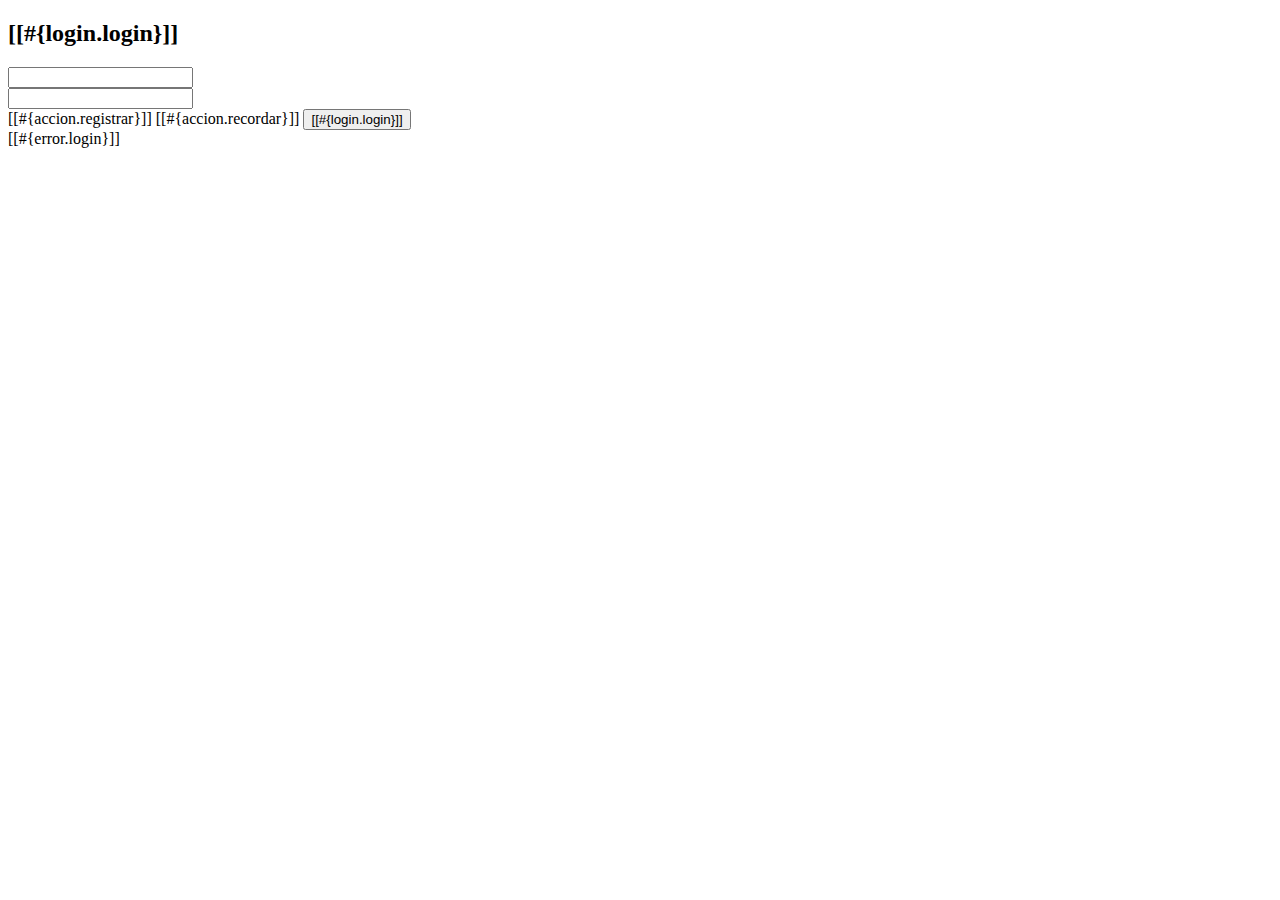
<file: Tienda_Danny/src/main/resources/templates/login.html>
<!DOCTYPE html>
<html xmlns="http://www.w3.org/1999/xhtml"
      xmlns:th="http://www.thymeleaf.org"
      xmlns:sec="http://www.thymeleaf.org/thymeleaf-extras-springsecurity6">
    <head th:replace="~{general/fragmentos :: head}"/>
    <body>
        <header th:replace="~{general/fragmentos :: header}"/>
        <div class="row my-5">
            <div class="col-md-4 offset-md-4">
                <div class="card">
                    <div class="card-header bg-success text-white text-center">
                        <h2>[[#{login.login}]]</h2>
                    </div>
                    <div class="card-body">
                        <form method="POST" th:action="@{/login}">
                            <!-- Formulario y campos -->
                            <div class="row my-3">
                                <label for="username" class="col-md-1 my-auto"><i class="fas fa-user-lock"></i></label>
                                <div class="col-md-11 my-auto">
                                    <input class="form-control" id="username" type="text" name="username" th:placeholder="#{login.username}"/>
                                </div>
                            </div>
                            <div class="row my-3">
                                <label for="password" class="col-md-1 my-auto"><i class="fas fa-key"></i></label>
                                <div class="col-md-11 my-auto">
                                    <input class="form-control" id="password" type="password" name="password" th:placeholder="#{login.password}"/>
                                </div>
                            </div>                            
                            <!-- Botones y enlaces -->
                            <div class="d-flex justify-content-around mt-4">
                                <!-- Enlace de registro (con estilo de botón) -->
                                <a th:href="@{/registro/nuevo}" class="btn btn-primary"><i class="fas fa-user-plus"></i> [[#{accion.registrar}]]</a>                                
                                <!-- Enlace para recordar contraseña -->
                                <a th:href="@{/registro/recordar}" class="btn btn-info"><i class="fas fa-envelope"></i> [[#{accion.recordar}]]</a>                                
                                <!-- Botón para enviar el formulario -->
                                <button class="btn btn-success" type="submit"><i class="fas fa-sign-in-alt"></i> [[#{login.login}]]</button>
                            </div>
                        </form>
                    </div>
                </div>
                <!-- Manejo de Errores -->
                <div th:if="${param.error != null}" class="alert alert-danger mt-3 text-center" role="alert">
                    [[#{error.login}]]
                </div>
            </div>
        </div>
        <footer th:replace="~{general/fragmentos :: footer}"/>
    </body>
</html>
</file>
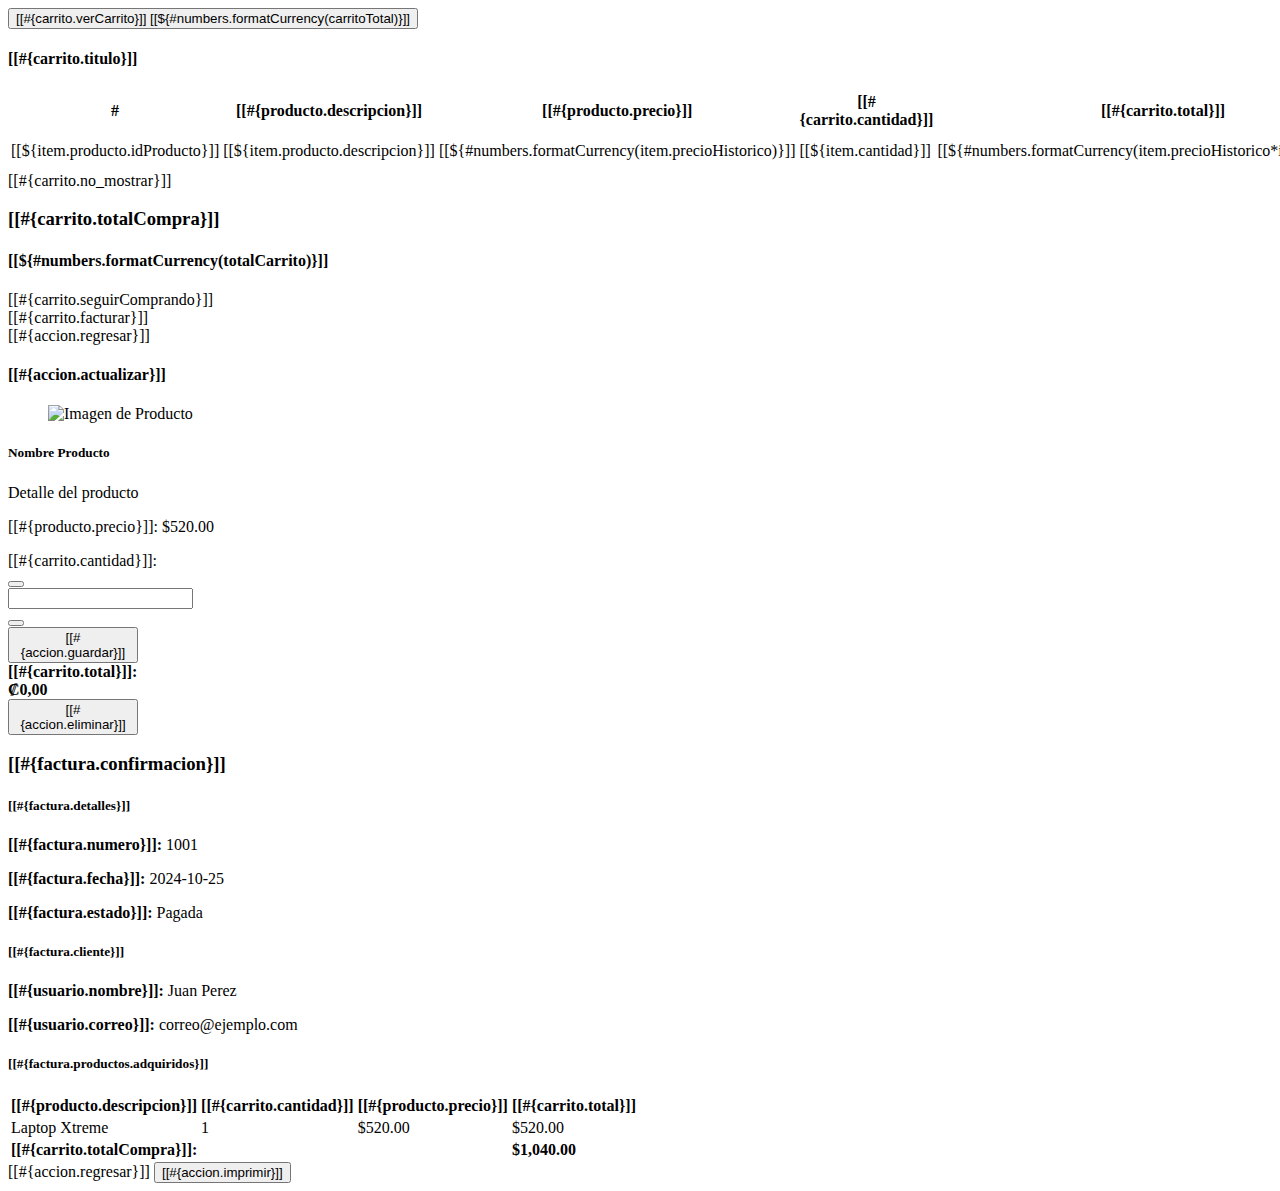
<file: Tienda_Danny/src/main/resources/templates/carrito/fragmentos.html>
<!DOCTYPE html>
<html xmlns:th="http://www.thymeleaf.org"
      xmlns="http://www.w3.org/1999/xhtml"
      xmlns:sec="http://thymeleaf.org/extras/spring-security">
    <head th:replace="~{layout/plantilla :: head}">
        <title>TechShop</title>
    </head>
    <body>       

        <div th:fragment="verCarrito" th:unless="${#lists.isEmpty(listaItems)}">            
            <form action="/carrito/listado">
                <button
                    type="submit"
                    class="btn btn-primary">
                    <i class="fas fa-cart-plus"></i>
                    [[#{carrito.verCarrito}]] [[${#numbers.formatCurrency(carritoTotal)}]]
                </button>
            </form>
        </div>     

        <section th:fragment="listadoCarrito" id="items">          
            <div class="row p-5">
                <div class="col-md-9">
                    <div class="card">
                        <div class="card-header">
                            <h4>[[#{carrito.titulo}]]</h4>
                        </div>
                        <div th:if="${carritoItems != null and !carritoItems.empty}">
                            <table class="table table-stryped">
                                <thead class="thead-dark">
                                    <tr>
                                        <th>#</th>
                                        <th>[[#{producto.descripcion}]]</th>
                                        <th>[[#{producto.precio}]]</th>
                                        <th>[[#{carrito.cantidad}]]</th>
                                        <th>[[#{carrito.total}]]</th>
                                        <th></th>
                                        <th></th>
                                    </tr>
                                </thead>
                                <tbody>
                                    <tr th:each="item : ${carritoItems}">
                                        <td>[[${item.producto.idProducto}]]</td>
                                        <td>[[${item.producto.descripcion}]]</td>
                                        
                                        <td class="text-end">[[${#numbers.formatCurrency(item.precioHistorico)}]]</td>
                                        <td class="text-center">[[${item.cantidad}]]</td>
                                        <td class="text-center">[[${#numbers.formatCurrency(item.precioHistorico*item.cantidad)}]]</td>
                                        <td>
                                            <form th:action="@{/carrito/eliminar/}+${item.producto.idProducto}" method="post" class="d-inline">
                                                <button type="submit" class="btn btn-danger">
                                                    <i class='fas fa-trash'></i> [[#{accion.eliminar}]]
                                                </button>
                                            </form>
                                        </td>
                                        <td>
                                            <a th:href="@{/carrito/modificar/}+${item.producto.idProducto}"
                                               class="btn btn-warning">
                                                <i class='fas fa-pencil'></i> [[#{accion.actualizar}]]
                                            </a>
                                        </td>
                                    </tr>
                                </tbody>
                            </table>
                        </div>
                        <div class="text-center p-2" th:if="${carritoItems== null or carritoItems.empty}">
                            [[#{carrito.no_mostrar}]]
                        </div>
                    </div>
                </div>
                <div class="col-md-3">
                    <div class="card text-center bg-primary text-white mb-3">
                        <div class="card-body">
                            <h3>[[#{carrito.totalCompra}]]</h3>
                            <h4 class="fs-4">
                                [[${#numbers.formatCurrency(totalCarrito)}]]
                            </h4>
                        </div>
                    </div>
                    <div class="card text-center bg-success text-white mb-3">
                        <div class="card-body">
                            <a th:href="@{/}"
                               class="btn btn-success">
                                <i class='fas fa-reply'></i> [[#{carrito.seguirComprando}]]
                            </a>
                        </div>
                    </div>
                    <div class="card text-center bg-info text-white mb-3">
                        <div class="card-body">
                            <a th:href="@{/facturar/carrito}"
                               class="btn btn-info">
                                <i class='fas fa-fordward'></i> [[#{carrito.facturar}]]
                            </a>
                        </div>
                    </div> 
                </div>
            </div>            
        </section>

        <section th:fragment="modificaItem" class="container py-4">
            <div class="row mb-3">
                <div class="col-12">
                    <a th:href="@{/carrito/listado}" class="btn btn-primary">
                        <i class='fas fa-reply'></i> [[#{accion.regresar}]]
                    </a>
                </div>
            </div>

            <div class="card shadow-lg mx-auto" style="max-width: 800px;">
                <div class="card-body">
                    <h4 class="card-title mb-4">[[#{accion.actualizar}]]</h4>
                    <div class="row align-items-center">
                        <div class="col-md-4 text-center mb-3 mb-md-0">
                            <figure>
                                <img th:src="@{${item.producto.rutaImagen}}" 
                                     width="150" 
                                     alt="Imagen de Producto" 
                                     class="rounded shadow-sm"/>
                            </figure>
                        </div>
                        <div class="col-md-8">
                            <h5 class="font-weight-bold" th:text="${item.producto.descripcion}">Nombre Producto</h5>
                            <p class="text-muted small mb-1" th:text="${item.producto.detalle}">Detalle del producto</p>
                            <p class="text-info mb-3">
                                [[#{producto.precio}]]: 
                                <span th:text="${#numbers.formatCurrency(item.precioHistorico)}">$520.00</span>
                                <span id="precioUnitario" 
                                      th:data-precio="${item.precioHistorico}" 
                                      style="display: none;">
                                </span>
                            </p>
                            <form th:action="@{/carrito/actualizar}"
                                  method="post"
                                  th:object="${item}"
                                  class="form-inline mb-4">
                                <input type="hidden" name="idProducto" th:field="*{producto.idProducto}"/>
                                <label class="mr-2">[[#{carrito.cantidad}]]:</label>
                                <div class="input-group input-group-sm mr-4" style="width: 130px;">
                                    <div class="input-group-prepend">
                                        <button type="button" class="btn btn-outline-secondary btn-sm" 
                                                onclick="ajustarCantidad(this, -1)">
                                            <i class="fas fa-minus"></i>
                                        </button>
                                    </div>
                                    <input type="number" 
                                           name="cantidad" 
                                           th:field="*{cantidad}" 
                                           min='1' 
                                           th:max="${item.producto.existencias}"
                                           id="cantidadInput"
                                           class="form-control text-center"
                                           onchange="calcularSubtotalItem()" /> <div class="input-group-append"/>
                                    <button type="button" class="btn btn-outline-secondary btn-sm"
                                            onclick="ajustarCantidad(this, 1)">
                                        <i class="fas fa-plus"></i>
                                    </button>
                                </div>                        
                                <button class="btn btn-success btn-sm" type="submit" name="guardar">
                                    <i class='fas fa-save'></i> [[#{accion.guardar}]]
                                </button>
                            </form>
                            <div class="alert alert-light text-right mb-4">
                                <strong class="h5">[[#{carrito.total}]]: 
                                    <span id="subtotalItemDisplay"
                                          th:with="subtotal=${item.precioHistorico} * ${item.cantidad}"
                                          th:text="${#numbers.formatCurrency(subtotal)}" 
                                          class="text-success">$1,040.00</span>
                                </strong>
                            </div>
                            <div class="text-right">
                                <form th:action="@{/carrito/eliminar/}+${item.producto.idProducto}" 
                                      method="post"
                                      style="display: inline;">
                                    <button type="submit" 
                                            class="btn btn-outline-danger btn-sm"
                                            onclick="return confirm('¿Está seguro de que desea eliminar este producto del carrito?');">
                                        <i class='fas fa-trash'></i> [[#{accion.eliminar}]]
                                    </button>
                                </form>
                            </div>
                        </div>
                    </div>
                </div>
            </div>

            <script>
                // 💡 Función básica para manejar el Stepper UI (requiere jQuery si usas Thymeleaf)
                function ajustarCantidad(button, delta) {
                    var input = $(button).closest('.input-group').find('input[type="number"]');
                    var currentValue = parseInt(input.val());
                    var minValue = parseInt(input.attr('min'));
                    var maxValue = parseInt(input.attr('max'));
                    var newValue = currentValue + delta;
                    // Limitar la cantidad
                    if (newValue >= minValue && newValue <= maxValue) {
                        input.val(newValue);
                        // 💡 SOLUCIÓN DEL PROBLEMA 2: Llamar al cálculo después de cambiar el valor
                        calcularSubtotalItem();
                    } else if (newValue < minValue) {
                        input.val(minValue);
                        calcularSubtotalItem();
                    } else if (newValue > maxValue) {
                        input.val(maxValue);
                        calcularSubtotalItem();
                    }
                    // Lógica para deshabilitar botones (opcional)
                    $(button).closest('.input-group').find('.fa-minus').closest('button').prop('disabled', input.val() <= minValue);
                    $(button).closest('.input-group').find('.fa-plus').closest('button').prop('disabled', input.val() >= maxValue);
                }
                function calcularSubtotalItem() {
                    // 1. Obtener los elementos por sus IDs
                    var cantidadInput = document.getElementById('cantidadInput');
                    // El precio se obtiene del atributo data-precio (valor numérico sin formato)
                    var precioUnitarioSpan = document.getElementById('precioUnitario');
                    var subtotalDisplay = document.getElementById('subtotalItemDisplay');

                    // Verificación de existencia de elementos
                    if (!cantidadInput || !precioUnitarioSpan || !subtotalDisplay)
                        return;

                    // 2. Leer y parsear los valores
                    var cantidad = parseInt(cantidadInput.value) || 0;
                    var precioUnitario = parseFloat(precioUnitarioSpan.dataset.precio) || 0;

                    // 3. Calcular y formatear
                    var nuevoSubtotal = cantidad * precioUnitario;

                    // 4. Actualizar la visualización del Subtotal
                    subtotalDisplay.textContent = formatAsCurrency(nuevoSubtotal);
                }
                function formatAsCurrency(number) {
                    if (isNaN(number))
                        return "$0.00";
                    return new Intl.NumberFormat('es-CR', {// Ejemplo: Español de Costa Rica
                        style: 'currency',
                        currency: 'CRC' // Ejemplo: Colon Costarricense. Cambie a 'USD', 'EUR', etc.
                    }).format(number);
                }
                window.onload = calcularSubtotalItem;
            </script>
        </section>

        <section th:fragment="detalleFactura" class="container py-5">
            <div class="card shadow-lg mx-auto" style="max-width: 900px;">
                <div class="card-header bg-success text-white">
                    <h3 class="mb-0">[[#{factura.confirmacion}]]</h3>
                    <p th:if="${mensaje}" th:text="${mensaje}" class="mb-0"></p>
                </div>

                <div class="card-body">
                    <div class="row mb-4 border-bottom pb-3">
                        <div class="col-md-6">
                            <h5>[[#{factura.detalles}]]</h5>
                            <p><strong>[[#{factura.numero}]]:</strong> <span th:text="${factura.idFactura}">1001</span></p>
                            <p><strong>[[#{factura.fecha}]]:</strong> <span th:text="${#temporals.format(factura.fecha, 'dd-MM-yyyy hh:mm')}">2024-10-25</span></p>
                            <p><strong>[[#{factura.estado}]]:</strong> <span th:text="${factura.estado.valorBD}">Pagada</span></p>
                        </div>
                        <div class="col-md-6 text-md-right">
                            <h5>[[#{factura.cliente}]]</h5>
                            <p><strong>[[#{usuario.nombre}]]:</strong> <span th:text="${factura.usuario.nombre} + ' ' + ${factura.usuario.apellidos}">Juan Perez</span></p>
                            <p><strong>[[#{usuario.correo}]]:</strong> <span th:text="${factura.usuario.correo}">correo@ejemplo.com</span></p>
                        </div>
                    </div>

                    <h5>[[#{factura.productos.adquiridos}]]</h5>
                    <div class="table-responsive mb-4">
                        <table class="table table-bordered table-striped">
                            <thead class="thead-light">
                                <tr>
                                    <th>[[#{producto.descripcion}]]</th>
                                    <th class="text-center">[[#{carrito.cantidad}]]</th>
                                    <th class="text-right">[[#{producto.precio}]]</th>
                                    <th class="text-right">[[#{carrito.total}]]</th>
                                </tr>
                            </thead>
                            <tbody>
                                <tr th:each="venta, iterStat : ${factura.ventas}">
                                    <td th:text="${venta.producto.descripcion}">Laptop Xtreme</td>
                                    <td class="text-center" th:text="${venta.cantidad}">1</td>
                                    <td class="text-end" th:text="${#numbers.formatCurrency(venta.precioHistorico)}">$520.00</td>
                                    <td class="text-end" th:with="subtotal=${venta.precioHistorico} * ${venta.cantidad}"
                                        th:text="${#numbers.formatCurrency(subtotal)}">$520.00</td>
                                </tr>
                            </tbody>
                            <tfoot>
                                <tr>
                                    <td colspan="3" class="text-end"><strong>[[#{carrito.totalCompra}]]:</strong></td>
                                    <td class="text-end text-success">
                                        <strong class="h5" th:text="${#numbers.formatCurrency(factura.total)}">$1,040.00</strong>
                                    </td>
                                </tr>
                            </tfoot>
                        </table>
                    </div>

                    <div class="text-center">
                        <a th:href="@{/}" class="btn btn-primary btn-lg d-print-none">
                            <i class='fas fa-home'></i> [[#{accion.regresar}]]
                        </a>
                        <button onclick="window.print()" class="btn btn-primary btn-lg d-print-none">
                            <i class='fas fa-print'></i> [[#{accion.imprimir}]]
                        </button>
                    </div>

                </div>
            </div>
        </section>

    </body>
</html>
</file>
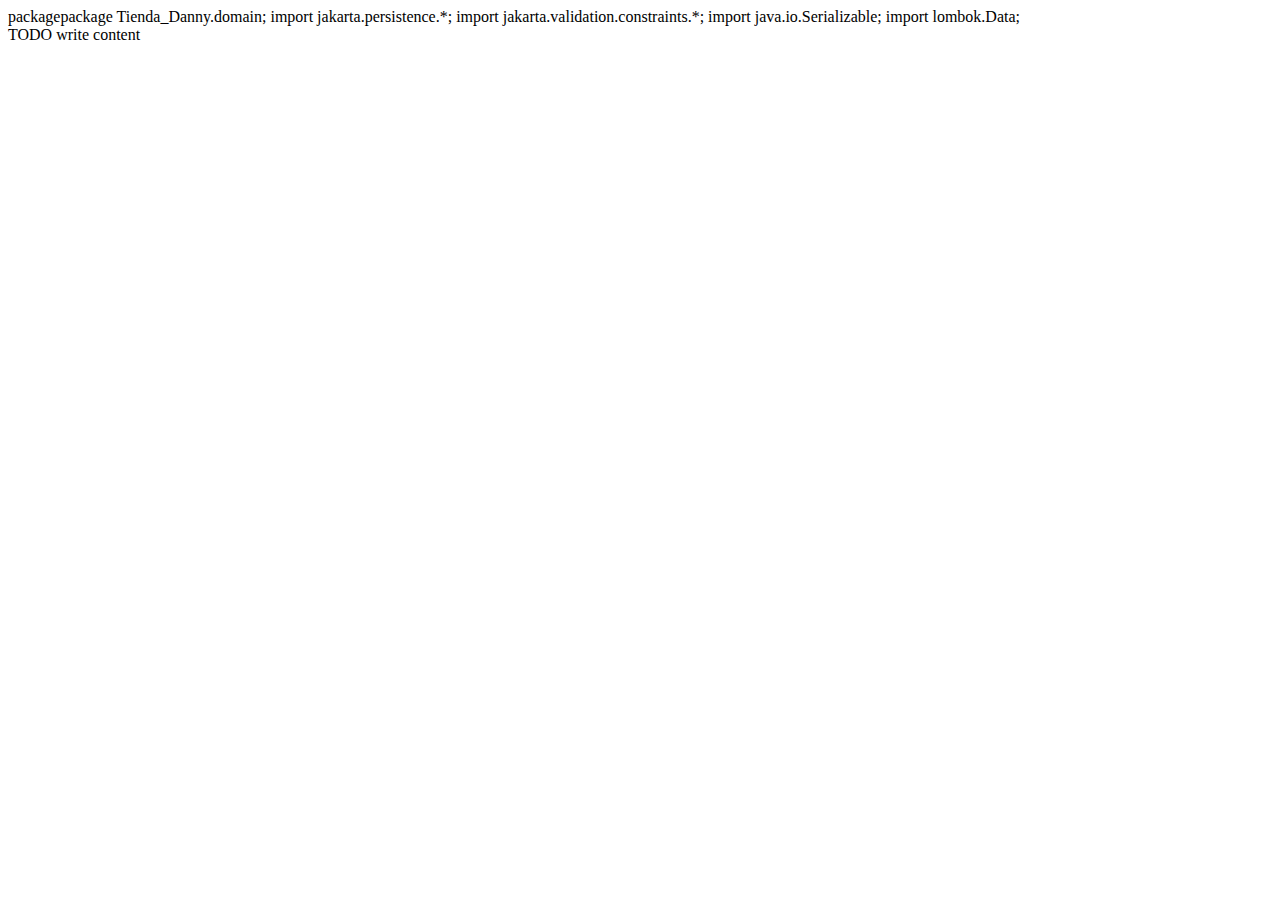
<file: Tienda_Danny/src/main/resources/templates/categoria/categoria.html>
<!DOCTYPE html>
packagepackage Tienda_Danny.domain;
import jakarta.persistence.*;

import jakarta.validation.constraints.*;
import java.io.Serializable;
import lombok.Data;

<!--
Click nbfs://nbhost/SystemFileSystem/Templates/Licenses/license-default.txt to change this license
Click nbfs://nbhost/SystemFileSystem/Templates/Other/html.html to edit this template
-->
<html>
    <head>
        <title>TODO supply a title</title>
        <meta charset="UTF-8">
        <meta name="viewport" content="width=device-width, initial-scale=1.0">
    </head>
    <body>
        <div>TODO write content</div>
    </body>
</html>
</file>
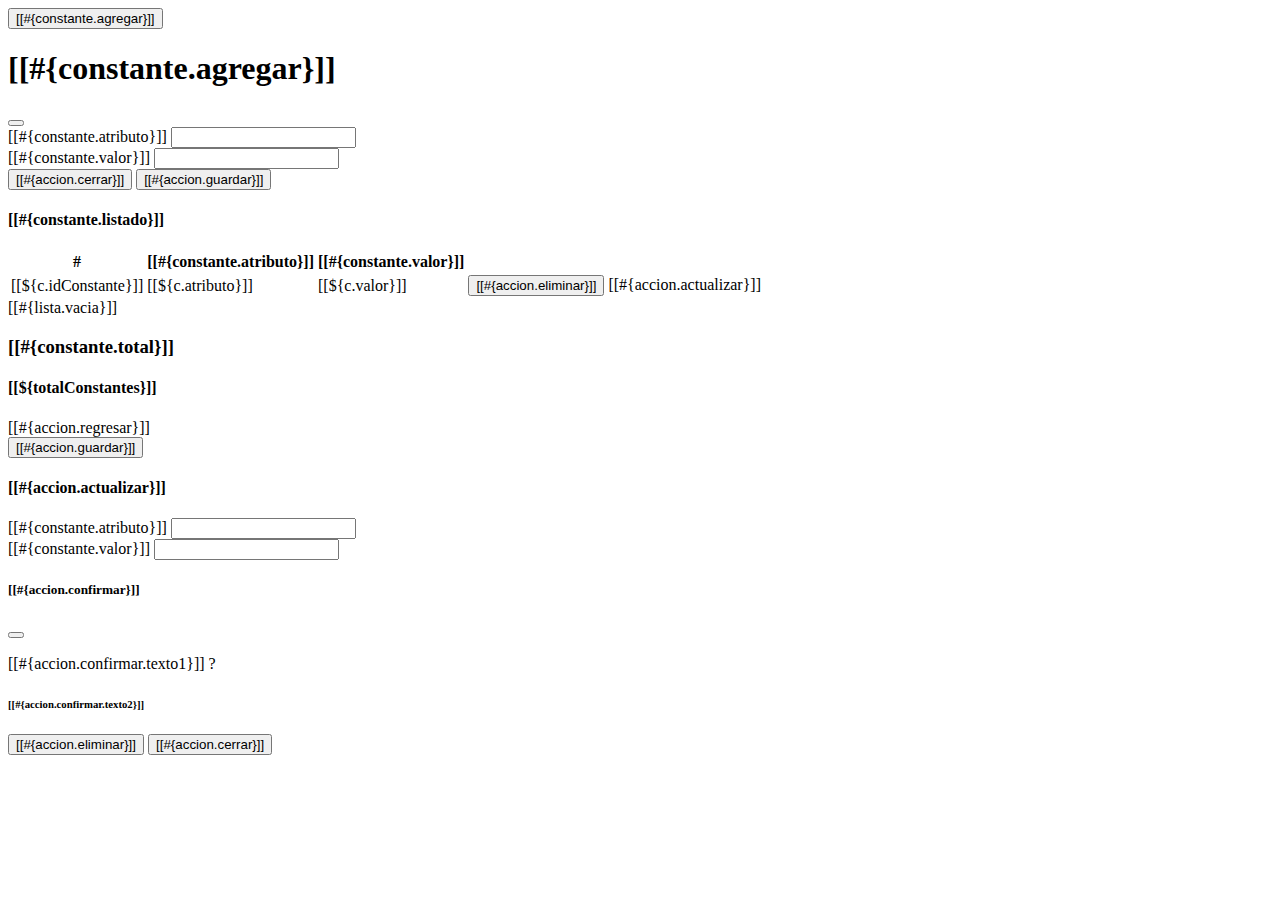
<file: Tienda_Danny/src/main/resources/templates/constante/fragmentos.html>
<!DOCTYPE html>
<html xmlns="http://www.w3.org/1999/xhtml"
      xmlns:th="http://www.thymeleaf.org"
      xmlns:sec="http://www.thymeleaf.org/thymeleaf-extras-springsecurity6">
    <head th:replace="~{general/plantilla :: head}"/>

    <body>
        <!-- fragmento 1 para Agregar constante en ventana modal -->
        <section th:fragment="agregar">
            <!-- Button trigger modal -->
            <div class='row py-4 mb-2 bg-light'>
                <div class='col-md-1'></div>
                <div class='col-md-3'>
                    <button type="button" class="btn btn-primary"
                            sec:authorize="hasRole('ROLE_ADMIN')"
                            data-bs-toggle="modal" data-bs-target="#agregarConstanteModal">
                        <i class="fa-solid fa-plus"></i> [[#{constante.agregar}]]</button>
                </div>
            </div>
            <!-- Modal -->
            <div class="modal fade" id="agregarConstanteModal"  tabindex="-1" 
                 aria-labelledby="exampleModalLabel" aria-hidden="true">
                <div class="modal-dialog modal-md">
                    <div class="modal-content">
                        <div class="modal-header bg-info text-white">
                            <h1 class="modal-title fs-5" id="exampleModalLabel">
                                <i class="fa-solid fa-layer-group"></i> [[#{constante.agregar}]]</h1>
                            <button type="button" class="btn-close" data-bs-dismiss="modal" aria-label="Close"></button>
                        </div>
                        <form th:action='@{/constante/guardar}' th:object='${constante}'
                              class='was-validated' method="post">
                            <div class="modal-body">
                                <div class="mb-3">
                                    <label for="atributo">[[#{constante.atributo}]]</label>
                                    <input type="text" class="form-control" 
                                           name="atributo" required="true"/>
                                </div>
                                <div class="mb-3">
                                    <label for="valor">[[#{constante.valor}]]</label>
                                    <input type="text" class="form-control" 
                                           name="valor" required="true"/>
                                </div>
                            </div>
                            <div class="modal-footer">
                                <button type="button" class="btn btn-secondary" data-bs-dismiss="modal">
                                    <i class="fa-solid fa-xmark"></i> [[#{accion.cerrar}]]</button>
                                <button type="submit" class="btn btn-primary">
                                    <i class="fa-solid fa-floppy-disk"></i> [[#{accion.guardar}]]</button>
                            </div>
                        </form>
                    </div>
                </div>
            </div>
        </section>


        <!-- fragmento 2 para el listado de constantes -->
        <section th:fragment="listado" class="p-3">
            <div class="row p-3">
                <div class="col-md-9">
                    <div class="card p-2">
                        <div class="card-header"><h4>[[#{constante.listado}]]</h4></div>
                        <div class="card-body">
                            <div th:if="${constantes != null and !constantes.empty}">
                                <table class="table table-striped table-hover">
                                    <thead class="table-dark">
                                        <tr>
                                            <th>#</th>
                                            <th>[[#{constante.atributo}]]</th>
                                            <th>[[#{constante.valor}]]</th>
                                            <th sec:authorize="hasRole('ROLE_ADMIN')"></th>
                                        </tr>
                                    </thead>
                                    <tbody>
                                        <tr th:each="c : ${constantes}">
                                            <td>[[${c.idConstante}]]</td>
                                            <td >[[${c.atributo}]]</td>
                                            <td>[[${c.valor}]]</td> 
                                            <td sec:authorize="hasRole('ROLE_ADMIN')">
                                                <div class="d-flex align-items-start">
                                                    <button type="button" class="btn btn-danger"
                                                            data-bs-toggle="modal" data-bs-target="#confirmModal"
                                                            th:data-bs-id="${c.idConstante}"
                                                            th:data-bs-descripcion="${c.atributo}">
                                                        <i class="fa-solid fa-trash"></i> [[#{accion.eliminar}]]
                                                    </button>
                                                    <a th:href="@{/constante/modificar/{id}(id=${c.idConstante})}"
                                                       class="btn btn-warning">
                                                        <i class="fa-solid fa-pencil"></i> [[#{accion.actualizar}]]
                                                    </a>
                                                </div>
                                            </td>
                                        </tr>
                                    </tbody>
                                </table></div>
                            <div class="text-center p-2" th:if="${constantes == null or constantes.empty}">
                                <span>[[#{lista.vacia}]]</span></div>
                        </div>
                    </div>
                </div>
                <div class="col-md-3">
                    <div class="card text-center bg-success text-white mb-3">
                        <div class="card-body"><h3>[[#{constante.total}]]</h3>
                            <h4 class="fs-2"><i class="fas fa-layer-group"></i> [[${totalConstantes}]]</h4>
                        </div></div>
                </div>
            </div>
        </section>

        <!-- 3 Fragmento que se utiliza en la página modifca.html -->
        <section th:fragment="editar">
            <div class="row">
                <div class="col-md-2"></div>
                <div class="col-md-8">
                    <form method="POST" th:action="@{/constante/guardar}" 
                          th:object="${constante}" class="was-validated">
                        <input type="hidden" name="idConstante" th:field="*{idConstante}"/>
                        <div class="row py-4 mb-4 bg-light">
                            <div class="col-md-4 d-grid">
                                <a th:href="@{/constante/listado}" class="btn btn-primary">
                                    <i class="fas fa-arrow-left"></i> [[#{accion.regresar}]]</a>
                            </div>                                
                            <div class="col-md-4 d-grid">
                                <button type="submit" class="btn btn-success">
                                    <i class="fas fa-check"></i> [[#{accion.guardar}]]</button>
                            </div>
                        </div>                        
                        <div class="row">
                            <div class="col">
                                <div class="card">
                                    <div class="card-header"><h4>[[#{accion.actualizar}]]</h4></div>
                                    <div class="card-body">
                                        <div class="mb-3">
                                            <label>[[#{constante.atributo}]]</label>
                                            <input type="text" class="form-control" name="atributo" th:field="*{atributo}" required="true">
                                        </div>
                                        <div class="mb-3">
                                            <label>[[#{constante.valor}]]</label>
                                            <input type="text" class="form-control" name="valor" th:field="*{valor}" required="true">
                                        </div>
                                    </div>
                                </div>
                            </div>
                        </div>
                    </form>
                </div>
            </div>
        </section>

        <!-- 4 fragmento que se utiliza para confirmar que se desea eliminar una constante -->
        <section th:fragment="confirmarEliminar">
            <div class="modal fade" 
                 id="confirmModal" 
                 tabindex="-1" 
                 aria-labelledby="modalLabel" 
                 aria-hidden="true">
                <div class="modal-dialog modal-dialog-centered custom-modal-animation">
                    <div class="modal-content animate-slide-up">
                        <form th:action="@{/constante/eliminar}" th:object="${constante}" method="post">
                            <input type="hidden" name="idConstante" id="modalId"/>
                            <div class="modal-header bg-warning text-white">
                                <h5 class="modal-title" id="modalLabel">
                                    <i class="fa-solid fa-circle-radiation"></i> [[#{accion.confirmar}]]
                                </h5>
                                <button type="button" class="btn-close" data-bs-dismiss="modal" aria-label="Cerrar"></button>
                            </div>
                            <div class="modal-body">
                                <p>[[#{accion.confirmar.texto1}]] <span id="modalDescripcion"></span>?</p>
                                <h6>[[#{accion.confirmar.texto2}]]</h6>
                            </div>
                            <div class="modal-footer">
                                <button type="submit" class="btn btn-danger">
                                    <i class="fa-solid fa-trash"></i> [[#{accion.eliminar}]]
                                </button>
                                <button type="button" class="btn btn-secondary" data-bs-dismiss="modal">
                                    <i class="fa-solid fa-xmark"></i> [[#{accion.cerrar}]]
                                </button>
                            </div>
                        </form>
                    </div>
                </div>
            </div>
        </section>
    </body>
</html>
</file>
